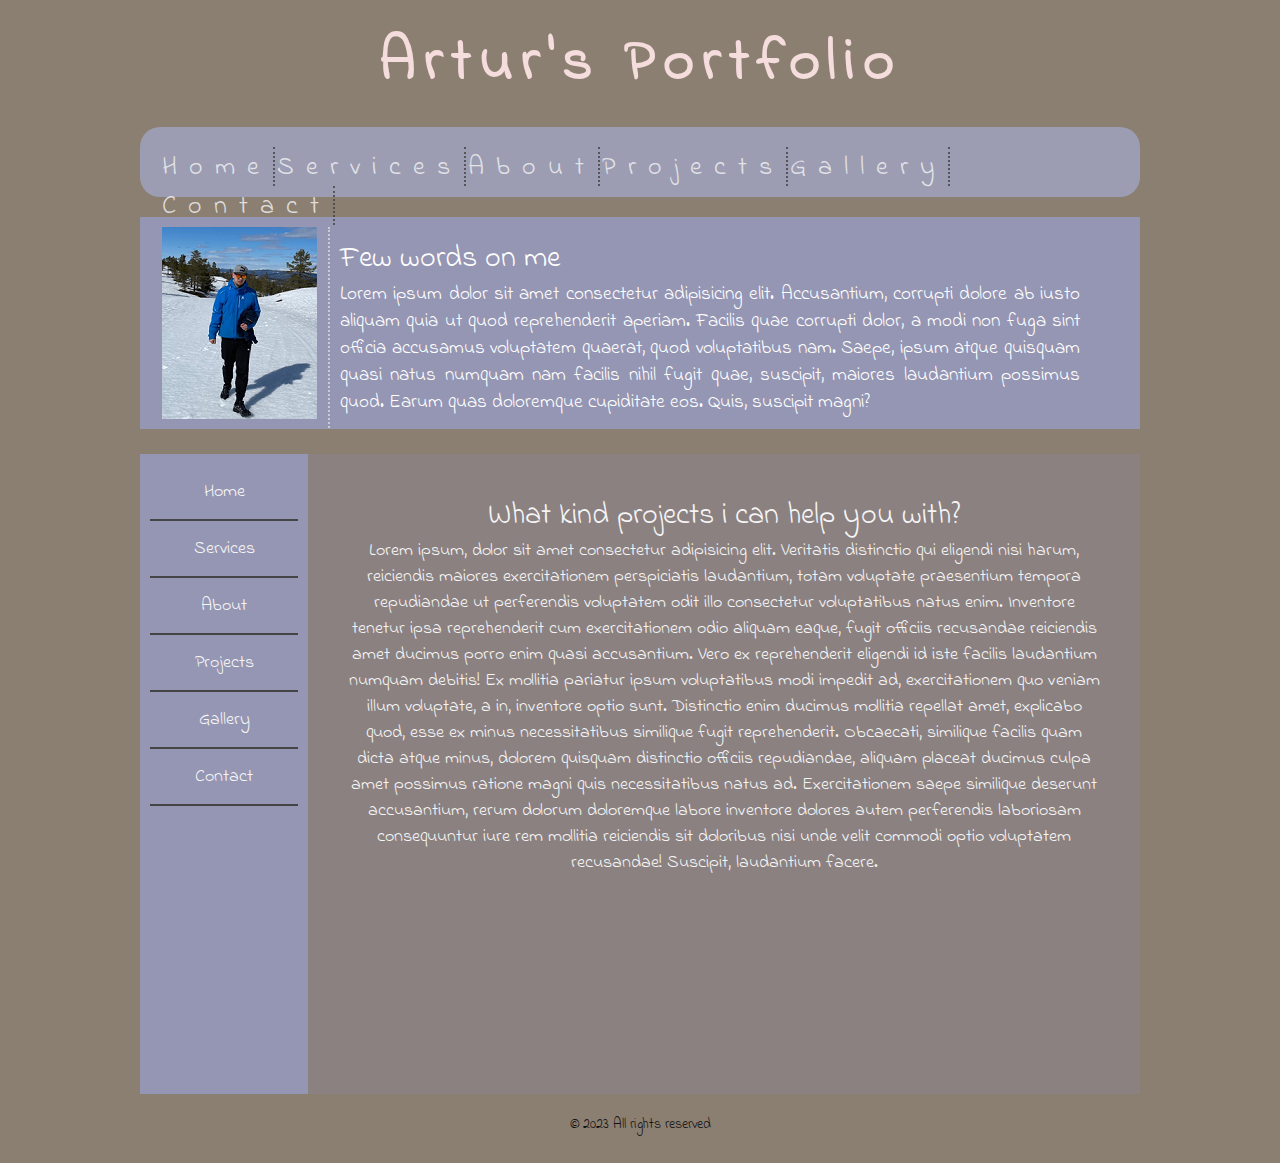
<file: index.html>
<!DOCTYPE html>
<html lang="en">
<head>
    <meta charset="UTF-8">
    <meta name="viewport" content="width=device-width, initial-scale=1.0">
    <title>Document</title>
    <link rel="stylesheet" href="styles.css">
    <link rel="icon" type="image/x-icon" href="">
    <link rel="preconnect" href="https://fonts.googleapis.com">
    <link rel="preconnect" href="https://fonts.gstatic.com" crossorigin>
    <link href="https://fonts.googleapis.com/css2?family=Indie+Flower&display=swap" rel="stylesheet">

    
</head>
<body> <div id="container">



    <div id="logo">
<span class="bigTitle" >Artur's Portfolio</span>
    </div>

    <div id="navbar">
        <div class="option">Home</div>
        <div class="option">Services</div>
        <div class="option">About</div>
        <div class="option">Projects</div>
        <div class="option">Gallery</div>
        <div class="option">Contact</div>
        


    </div>

    <div id="topbar">
    <div id="topbarL">
<img src="images/mes1.png" alt="">

    </div>
<div id="topbarR">
    <div style="font-size: 30px;">
Few words on me <br>
</div>

Lorem ipsum dolor sit amet consectetur adipisicing elit. Accusantium, corrupti dolore ab iusto aliquam quia ut quod reprehenderit aperiam. Facilis quae corrupti dolor, a modi non fuga sint officia accusamus voluptatem quaerat, quod voluptatibus nam. Saepe, ipsum atque quisquam quasi natus numquam nam facilis nihil fugit quae, suscipit, maiores laudantium possimus quod. Earum quas doloremque cupiditate eos. Quis, suscipit magni?

</div>

    </div>

    <div id="sidebar" >
    <div class="optionL">Home</div>
    <div class="optionL">Services</div>
    <div class="optionL">About</div>
    <div class="optionL">Projects</div>
    <div class="optionL">Gallery</div>
    <div class="optionL">Contact</div>

    </div>

    <div id="content">
        <div class="bigW">
What kind projects i can help you with? <br>
</div>
<div class=""></div>
Lorem ipsum, dolor sit amet consectetur adipisicing elit. Veritatis distinctio qui eligendi nisi harum, reiciendis maiores exercitationem perspiciatis laudantium, totam voluptate praesentium tempora repudiandae ut perferendis voluptatem odit illo consectetur voluptatibus natus enim. Inventore tenetur ipsa reprehenderit cum exercitationem odio aliquam eaque, fugit officiis recusandae reiciendis amet ducimus porro enim quasi accusantium. Vero ex reprehenderit eligendi id iste facilis laudantium numquam debitis! Ex mollitia pariatur ipsum voluptatibus modi impedit ad, exercitationem quo veniam illum voluptate, a in, inventore optio sunt. Distinctio enim ducimus mollitia repellat amet, explicabo quod, esse ex minus necessitatibus similique fugit reprehenderit. Obcaecati, similique facilis quam dicta atque minus, dolorem quisquam distinctio officiis repudiandae, aliquam placeat ducimus culpa amet possimus ratione magni quis necessitatibus natus ad. Exercitationem saepe similique deserunt accusantium, rerum dolorum doloremque labore inventore dolores autem perferendis laboriosam consequuntur iure rem mollitia reiciendis sit doloribus nisi unde velit commodi optio voluptatem recusandae! Suscipit, laudantium facere.

    </div>

    <div id="footer">
 © 2023 All rights reserved

    </div>


















</div>
    
</body>
</html>
</file>
<file: styles.css>
body
{
    /* background: radial-gradient(circle, rgba(180, 136, 58, 1) 0%, rgba(253, 85, 29, 1) 50%, rgba(119, 252, 69, 1) 150%); */
    background-color: rgb(139, 127, 113);
    font-family: 'Indie Flower', cursive;
    font-size: 18px;
}

#container
{
width: 1000px;
margin-left: auto;
margin-right: auto;


}

#logo
{
color: rgb(245, 221, 221); 
margin-top: 20px;
text-align: center;


}

.bigTitle
{
    font-size: 60px;
    font-weight: 900;
    letter-spacing: 8px;
   
   
}

#navbar
{
background-color: rgb(156, 157, 179);
 color: whitesmoke;
 margin-top: 20px;
 border-radius: 20px;
 padding: 20px;
 font-size: 26px;
 height: 30px;
 text-align: center;
 justify-content: end;
letter-spacing: 12px;

 


 
}

#topbar
{
background-color: rgb(149, 150, 179);
color: white;
padding:10px;
margin-top: 20px;
margin-bottom: 25px;
height: 192px;


}

#topbarL
{
    float: left;
    width: 178px;
    text-align: center;
    border-right: 2px dotted #cccccc;
    
    
}

#topbarR
{
float: left;
width: 740px;
padding: 10px;
text-align: justify;
font-size: 19px;

}

#sidebar
{
float: left;
width: 148px;
min-height: 620px;
padding: 10px;
background-color: rgb(149, 150, 179);
text-align:center ;

color: whitesmoke;

}

#content
{
float: left;
padding: 40px;
width: 752px;
background-color: #8b8181;
min-height: 560px;
text-align: center;
color: whitesmoke;

}

#footer
{
clear: both;
color: rgb(19, 17, 17);
text-align: center;
padding: 20px;
font-size: 14px;

}

.option
{
    float: left;
    min-width: 50px;
    height: 35px;
    padding: 2px;
    border-right: 2px dotted #444444;
    opacity: 0.8;
    text-align: center;
}

.option:hover{
background-color: #062ba3;
cursor: pointer;
border-radius: 10px;

}

.optionL
{
  height: 25px;
  padding: 15px;
  border-bottom: 2px solid #444444;  
}

.optionL:hover
{
background-color: #062ba3;
    cursor: pointer;
    border-radius: 20px;
}

.dottedline
{
    height: 5px;
    margin-top: 15px;
    margin-bottom: 20px;
    border-bottom: 2px dotted #444444;
}

.bigW
{
    font-size: 30px;
}
</file>
